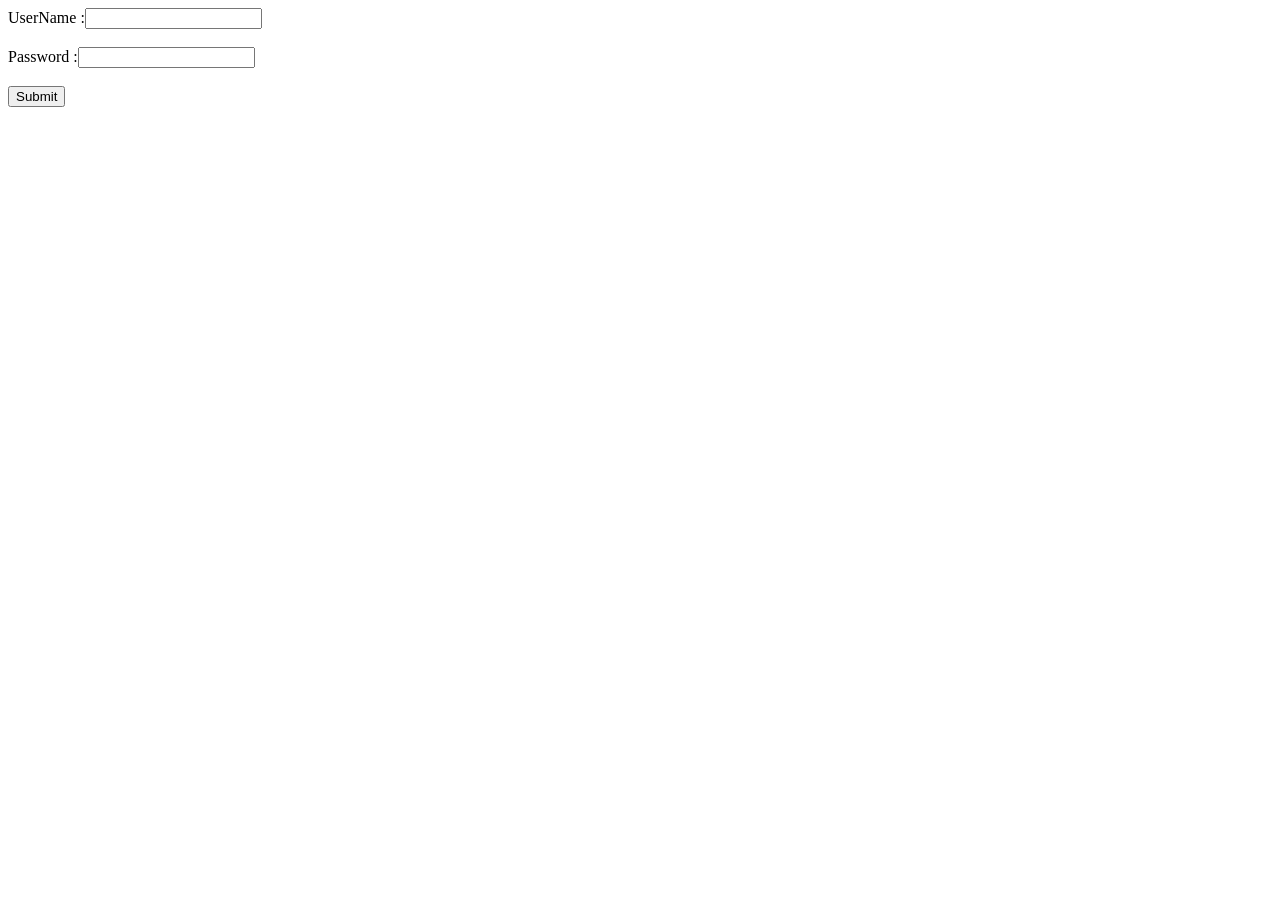
<file: HotelWebsite/src/main/webapp/LoginFrom.html>
<!DOCTYPE html>
<html>
<head>
<meta charset="ISO-8859-1">
<title>Insert title here</title>
</head>
<body>
<form action="submit" method="post">

UserName  :<input type="text" name="username"> <br> <br>
Password  :<input type="password" name="password"> <br> <br>

<input type="submit">  <br>
</form>

</body>
</html>
</file>
